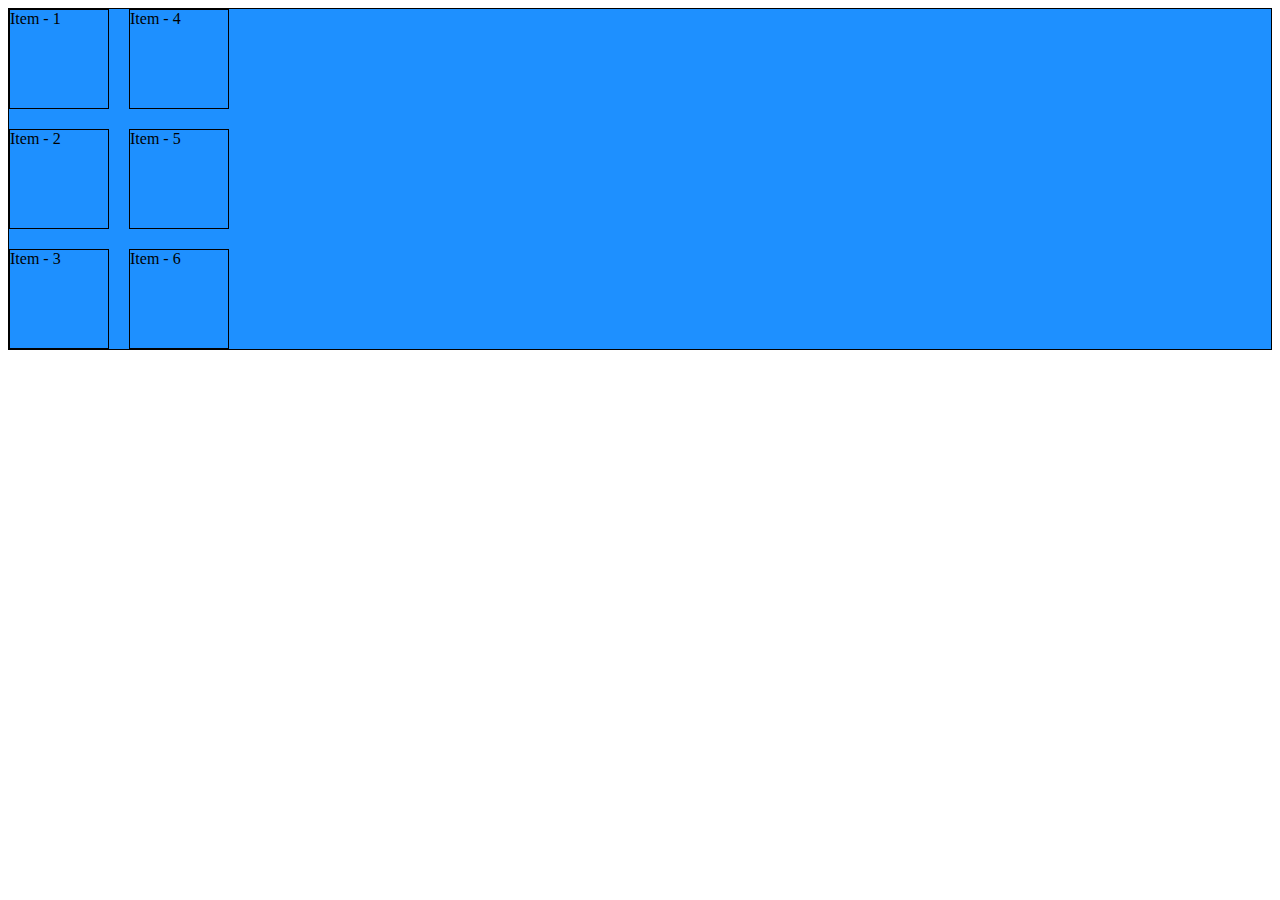
<file: grid_fundamentals/grid_example.html>
<!DOCTYPE html>
<html lang="en">
<head>
    <meta charset="UTF-8">
    <meta http-equiv="X-UA-Compatible" content="IE=edge">
    <meta name="viewport" content="width=device-width, initial-scale=1.0">
    <link rel="stylesheet" href="grid_example.css">
    <title>Ejemplo básico de una grilla</title>
</head>
<body>

    <div class="contenedor"> <!-- contenedor -->

        <div id="item">Item - 1</div>
        <div id="item">Item - 2</div>
        <div id="item">Item - 3</div>  <!-- items -->
        <div id="item">Item - 4</div>
        <div id="item">Item - 5</div>
        <div id="item">Item - 6</div>

    </div>
</body>
</html>
</file>
<file: grid_fundamentals/grid_example.css>
.contenedor{
    border: 1px solid black;
    background-color: dodgerblue;
    display: grid;
    grid-template-rows: 100px 100px 100px;
    grid-template-columns: 100px 100px;
    grid-auto-flow: column;
    gap: 20px;
   
}

#item {
    border : 1px solid black;
    font-size: 16px;
}
</file>
